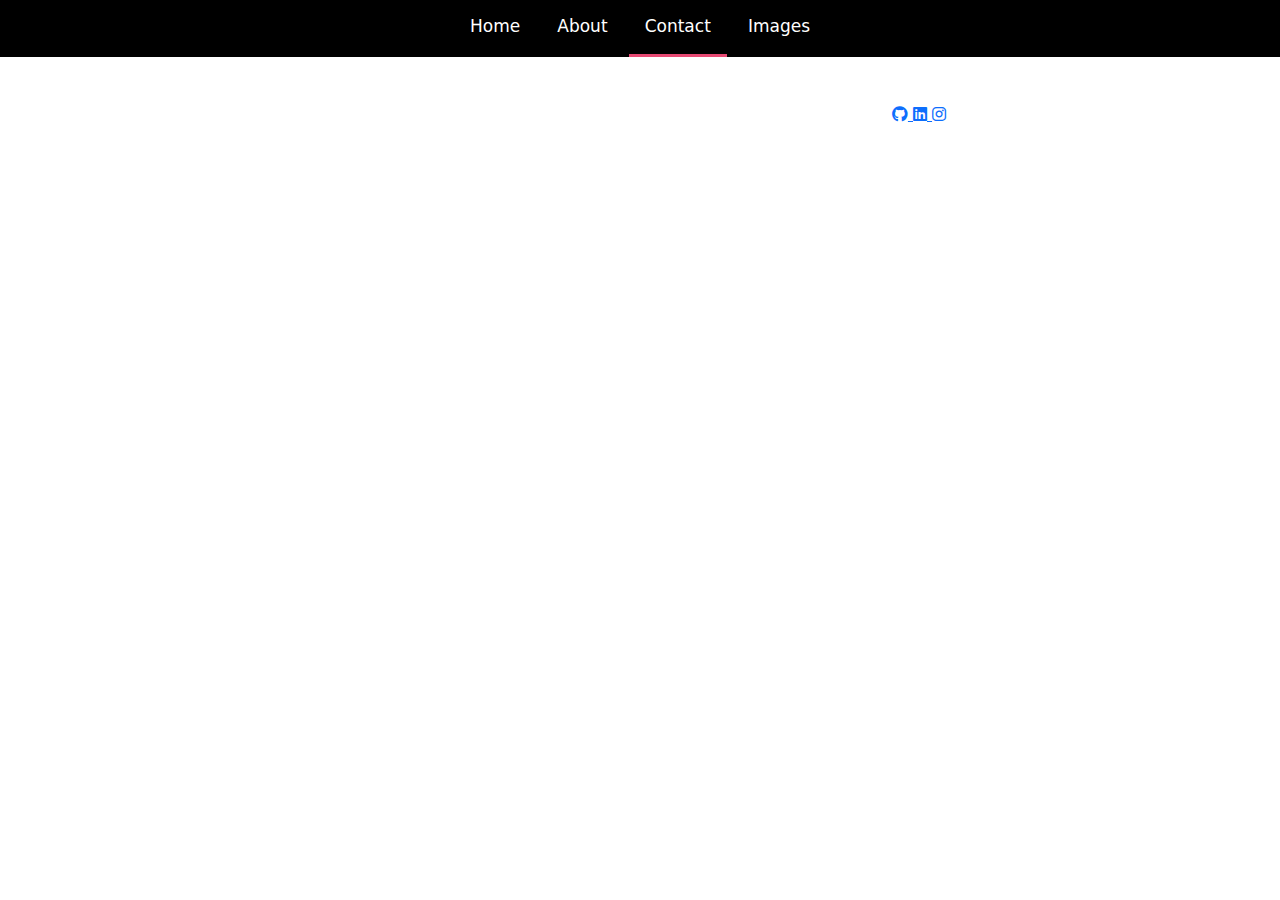
<file: personal-contact.html>
<!DOCTYPE html>
<html lang="en">
<head>
    <meta charset="UTF-8">
    <meta name="viewport" content="width=device-width, initial-scale=1.0">
    <meta name="description" content="Contact Kacy Souvanna">
    <meta name="keywords" content="Contact Kacy, portfolio, computer science, AFROTC">
    <title>Contact Kacy Souvanna</title>

    <!-- Bootstrap CSS -->
    <link href="https://cdn.jsdelivr.net/npm/bootstrap@5.3.3/dist/css/bootstrap.min.css" rel="stylesheet" integrity="sha384-QWTKZyjpPEjISv5WaRU9OFeRpok6YctnYmDr5pNlyT2bRjXh0JMhjY6hW+ALEwIH" crossorigin="anonymous">
    <!-- Custom CSS -->
    <link rel="stylesheet" href="stylesheet.css">
    <!-- Icons -->
    <link href="https://cdnjs.cloudflare.com/ajax/libs/font-awesome/6.0.0-beta3/css/all.min.css" rel="stylesheet">

</head>
<body>
    <nav class="topnav">
        <a href="index.html">Home</a>
        <a href="about.html">About</a>
        <a href="personal-contact.html" class="active">Contact</a>
        <a href="#personal">Images</a>
    </nav>


    <div class="hero text-center fade-in">
        <h2>Contact</h2>
    </div>

    <div class="container text-center">
    <!-- Contact Section -->
    <div class="container contact-section text-center">
        <div class="row justify-content-center">
        <!-- Left Side: Info Card -->
        <div class="col-lg-6 col-md-8">
            <div class="contact-card fade-in">
                <h4>Contact Me</h4>
                <p>Social media for me is a past era. GitHub, and Email are good.</p>
                <p><strong>Preferred contact method:</strong> GitHub or Email for project inquiries. I generally don’t respond to messages on Instagram or other social platforms.</p>
            </div>
        </div>

        <!-- Right Side: Icons -->
        <div class="col-lg-6 col-md-8">
            <div class="contact-icons">
                <a href="https://github.com/sawkuro" target="_blank">
                    <i class="fab fa-github social-icon"></i>
                </a>
                <a href="https://www.linkedin.com/in/YourLinkedIn" target="_blank">
                    <i class="fab fa-linkedin social-icon"></i>
                </a>
                <a href="https://www.instagram.com/kacysouvanna" target="_blank">
                    <i class="fab fa-instagram social-icon"></i>
                </a>              
            </div>
        </div>
    </div>
</div>
    <footer class="fade-in">
        <p>© 2025 Kacy Souvanna</p>
    </footer>

    <script src="https://cdn.jsdelivr.net/npm/bootstrap@5.3.3/dist/js/bootstrap.bundle.min.js" integrity="sha384-YvpcrYf0tY3lHB60NNkmXc5s9fDVZLESaAA55NDzOxhy9GkcIdslK1eN7N6jIeHz" crossorigin="anonymous"></script>
</body>
</html>
</file>
<file: stylesheet.css>
body {margin:0;}

/* Custom styles for the top navigation */
.topnav {
    overflow: hidden;
    background-color: black;
    text-align: center; /* Center align the links */
}

.topnav a {
    display: inline-block; /* Change float to inline-block */
    color: #fff;
    text-align: center;
    padding: 14px 16px;
    text-decoration: none;
    font-size: 17px;
    border-bottom: 3px solid transparent;
}

.topnav a:hover {
    border-bottom: 3px solid #E74973;
}

.topnav a.active {
    border-bottom: 3px solid #E74973;
}

div .jumbotron{
    border-radius: 5px;
    background-color: black;
    background-size: cover; 
    background-position: center; 
    padding-top: 20px;  
    padding-bottom: 0px;
    
}

.jumbotron h1 {
    font-size: 3em; /* Adjust the font size as needed */
}


.mainimg{
    border-radius: 5px;
    background-color: black;
    background-size: cover; /* Cover the entire container */
    background-position: center; /* Center the image */
    height: 100%; /* Adjust the height as needed */
    padding-bottom: 30px;
    display: block;
    margin-left: auto;
    margin-right: auto;
}

h2, h3, h4 {
    color: rgb(255, 255, 255);
}

p {
    color:white;
}

ul li {
    color:white;
    font-size: 1.25em; /* Adjust the font size as needed */
}
</file>
